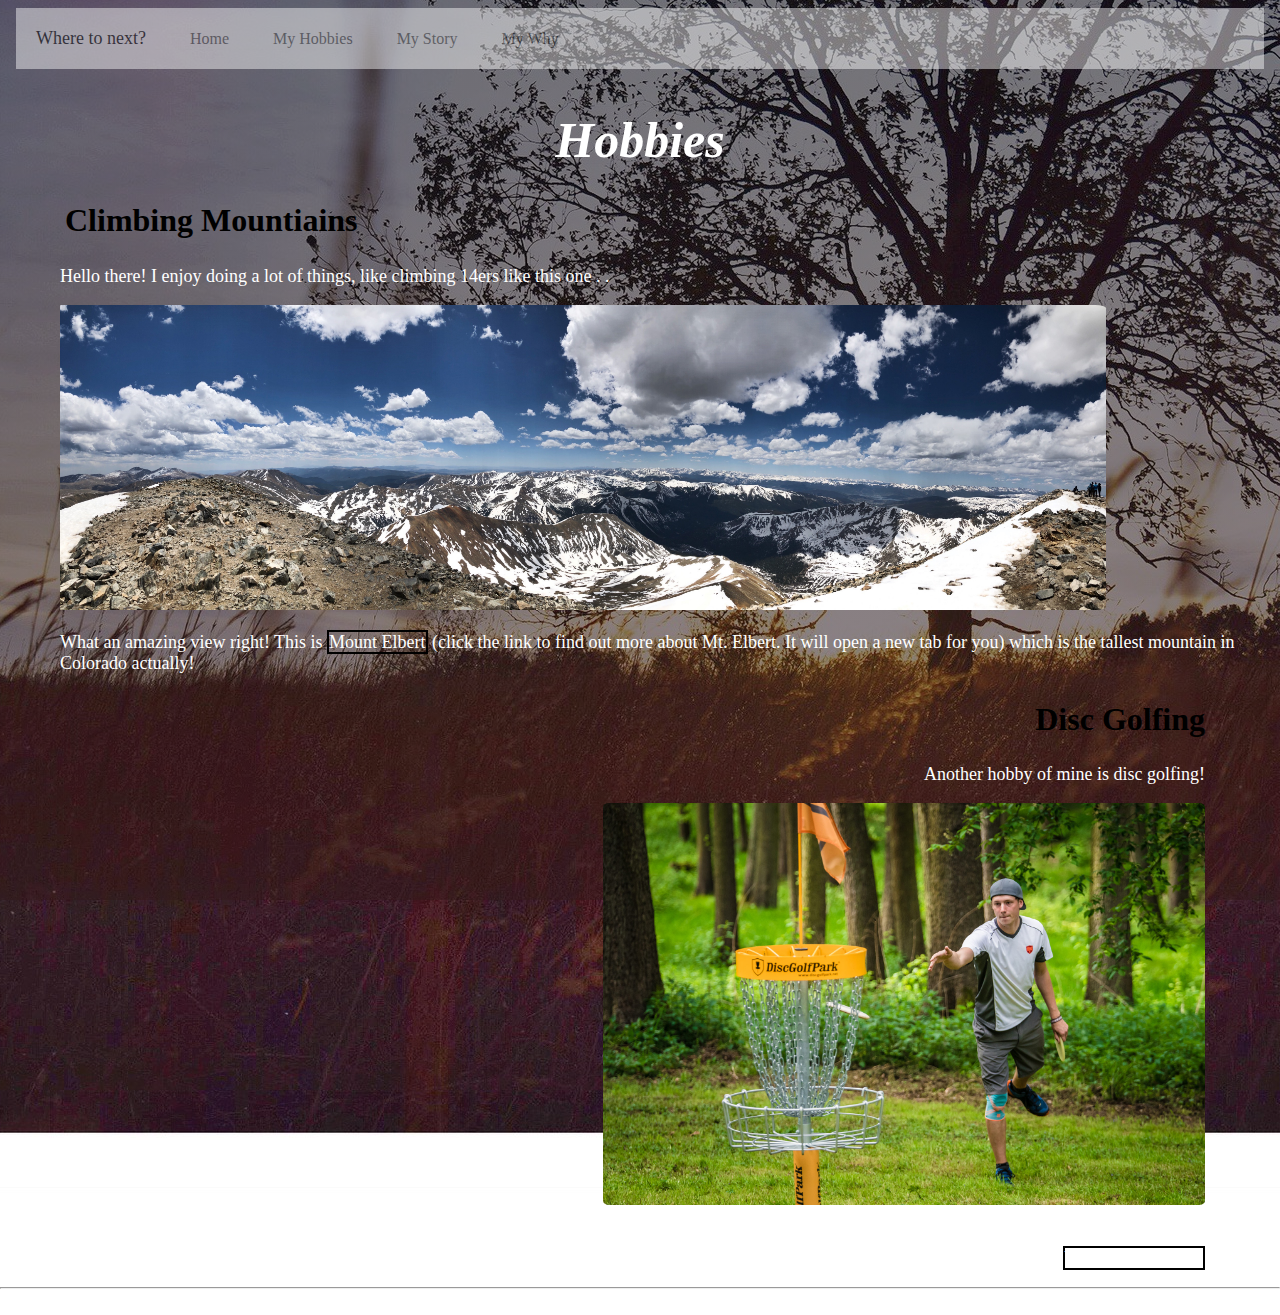
<file: hobbies.html>
<!DOCTYPE html>
<html lang="en">
<head>
    <meta charset="UTF-8">
    <meta http-equiv="X-UA-Compatible" content="IE=edge">
    <meta name="viewport" content="width=device-width, initial-scale=1.0">
    <title>My Hobbies</title>
    <link rel="stylesheet" href="css/main.css">
    <style>
        body {
            background-image: linear-gradient(rgba(0,0,0,0.5),rgba(50,25,25,0.5)),url(./images/Field&Trees.jpg);
            background-repeat: no-repeat;
            background-attachment: fixed;
            background-position: center;
        }
    </style>
</head>
<body>
    <nav>
        <ul>
            <li style="font-size: 18px">Where to next?</li>
            <li style><a href="index.html">Home</a></li>
            <li><a href="hobbies.html">My Hobbies</a></li>
            <li><a href="my_story.html">My Story</a></li>
            <li><a href="my_why.html">My Why</a></li>
        </ul>
    </nav>
    <div>
        <h1 id="hobbies-main-text">Hobbies</h1>
        <article id="hobbies-main-left">
            <h2 id="hobbies-h2">Climbing Mountiains</h2>
            <p>Hello there! I enjoy doing a lot of things, like climbing 14ers like this one . .</p>
            <img src="./images/ThatView.jpg" id="hobbies-hero-img">
            <p>What an amazing view right! This is <a href="https://en.wikipedia.org/wiki/Mount_Elbert" target="_blank" id="hobbies-main-link">Mount Elbert</a> (click the link to find
                out more about Mt. Elbert. It will open a new tab for you) which is the tallest mountain in Colorado actually!</p>
        </article>
    </div>
    <div>
        <article id="hobbies-main-right">
            <h2 id="hobbies-h2">Disc Golfing</h2>
            <p>Another hobby of mine is disc golfing! </p>
            <img src="./images/simon_putt.jpeg" id="disc-img">
            <p>I have been discing for about 5-6 years now. I have a small group of friends, about 5-6 of us <br>that go out often and sling some disc. 
                If you're not sure what it is, I've attached a link so you can learn more if you want! 
                <a href="https://www.youtube.com/watch?v=hfHnT1HilMM" target="_blank" id="disc-golf-link">What is disc golf??</a></p>
        </article>
    </div>
    <hr />
    <footer>
        <div>
            &copy It's Dak 2022 &nbsp;
        </div>
    </footer> 
</body>
</html>
</file>
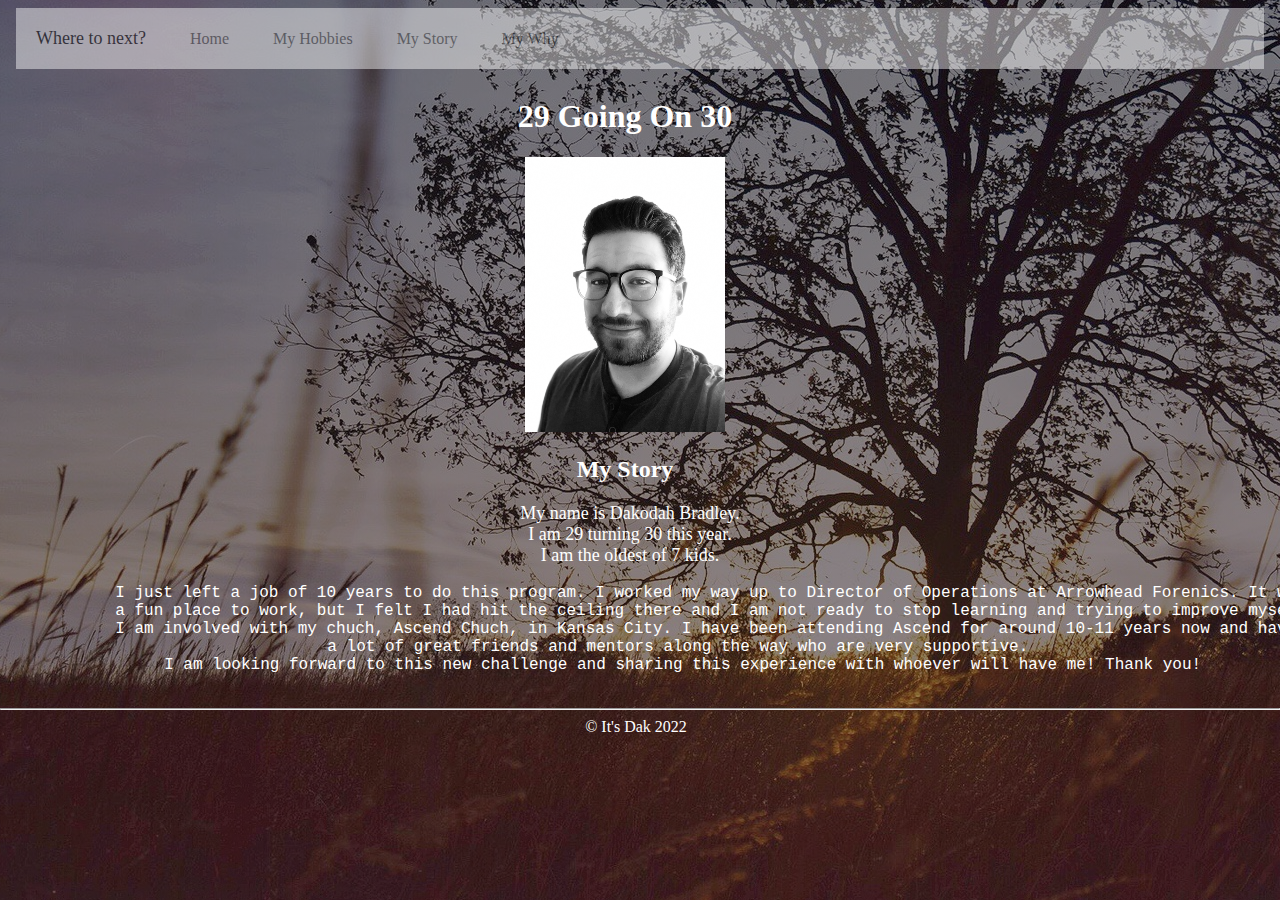
<file: my_story.html>
<!DOCTYPE html>
<html lang="en">
<head>
    <meta charset="UTF-8">
    <meta http-equiv="X-UA-Compatible" content="IE=edge">
    <meta name="viewport" content="width=device-width, initial-scale=1.0">
    <title>My Story</title>
    <link rel="stylesheet" href="css/main.css">
    <style>
        body {
            background-image: linear-gradient(rgba(0,0,0,0.5),rgba(50,25,25,0.5)),url(./images/Field&Trees.jpg);
            background-repeat: no-repeat;
            background-attachment: fixed;
            background-position: center;
        }
    </style>
</head>
<body>
    <nav>
        <ul>
            <li style="font-size: 18px">Where to next?</li>
            <li style><a href="index.html">Home</a></li>
            <li><a href="hobbies.html">My Hobbies</a></li>
            <li><a href="my_story.html">My Story</a></li>
            <li><a href="my_why.html">My Why</a></li>
        </ul>
    </nav>
    <article id="profile-details">
        <h1 id="my_story_main">29 Going On 30</h1>
        <img src="./images/me_2.jpeg" id="profile-image" alt="Picture of Me">
        <h2>My Story</h2>
        <p>My name is Dakodah Bradley. <br />I am 29 turning 30 this year.<br />I am the oldest of 7 kids.<br /></p>
        <pre style="font-size: large;">
            I just left a job of 10 years to do this program. I worked my way up to Director of Operations at Arrowhead Forenics. It was 
            a fun place to work, but I felt I had hit the ceiling there and I am not ready to stop learning and trying to improve myself. 
            I am involved with my chuch, Ascend Chuch, in Kansas City. I have been attending Ascend for around 10-11 years now and have made
            a lot of great friends and mentors along the way who are very supportive. 
            I am looking forward to this new challenge and sharing this experience with whoever will have me! Thank you!
        </pre>
    </article>
    <hr />
    <footer>
        <div>
            &copy It's Dak 2022 &nbsp;
        </div>
    </footer> 
</body>
</html>
</file>
<file: css/main.css>
body, html {
    height: 100%;
    margin: 0px;
    
}

nav li {
    display:inline-block;
    margin: 20px;

}

nav ul {
    background-color: white;
    opacity: 45%;
    margin: 0;
    list-style-type: none;
    width: 200;
    padding: 0;
}

nav {
    display: block;
    color: black;
    padding: 8px 16px;
    text-decoration: none; 
}

nav a {
    color: #555555;
    text-decoration: none;
}

nav a:hover {
    color: white;
    background-color: black;
}

#linkedin {
    text-decoration: none;
    color: white;
    border: 2px solid black;
    font-size: 25px;
}

#linkedin:hover {
    color: black;
    background-color: gray;
    font-size: 30px;
}

#email-link {
    text-decoration: none;
    color: white;
    border: 2px solid black;
    font-size: 25px;
}

#email-link:hover {
    color: black;
    background-color: gray;
    font-size: 30px;
}


#main-text {
    color: white;
    text-align: center;
    position: relative;
}

#sub-text {
    animation-duration: 6s;
    animation-name: sub-text;

}
@keyframes sub-text {
    from {
    margin-right: 90%;
}

    to {
    margin-left: 0%;
    }   
}

#profile-image {
    width: 200px;
    height: 275px;
    animation-duration: 5s;
    animation-name: profile-image;
}

@keyframes profile-image {
    from {
    margin-top: 50%;
}

    to {
    margin-bottom: 50%;
    }   
}

#profile {
    text-align: center;
}

#profile-details {
    margin-right: 30px; 
    text-align:center;
    color: white;
}

form {
    margin-top: 20px;
}

textarea, input {
    text-align: center;
    background-color: lightgray;
    border-radius: 5px;
    padding: 5px;
    margin: 5px;
}

#profile, ul {
    list-style-type: none;
    margin: 0px;
    text-decoration: none;
    

}

#contact-area {
    text-align: center;
    color: white;
    padding: 10px;
    
}

main {
    overflow: auto;
}

footer, hr {
    text-align: center;
    color: white;
    position:relative;
}

p {
    color: white;
    font-size: large;
    padding-left: 10px;
}

#hobbies-hero-img {
    width: 85%;
    border-radius: 1%;
    padding-left: 10px;
    
}
#disc-img {
    width: 50%;
    border-radius: 1%;
}

#hobbies-h2 {
    padding-left: 15px;
    color: black;
    font-size: xx-large;
}

#hobbies-main-text {
    font-size: 50px; 
    font-style: oblique;
    color: white;
    text-align: center;
}

#hobbies-main-left {
    text-align: left;
    text-decoration: none;
    padding-left: 50px;
}

#hobbies-main-link {
    text-decoration: none;
    color: white;
    border: 2px solid black;
}

#hobbies-main-link:hover {
    color: black;
    background-color: gray;
    font-size: 30px;
}

#disc-golf-link {
    text-decoration: none;
    color: white;
    border: 2px solid black;
}

#disc-golf-link:hover {
    color: black;
    background-color: gray;
    font-size: 30px;
}

#hobbies-main-right {
    text-align: right;
    padding-right: 75px;

}

#my_why_main {
    text-align: center;
    color: white;
    font-size: 550%;
    animation-duration: 5s;
    animation-name: story-main;
}

@keyframes story-main {
    from {
    margin-left: 100%;
    width: 300%;
}

50% {
    font-size: 350px;
    margin-left: 0%;
    width: 75%;
}

    to {
    margin-left: 0%;
    width: 100%;
    }   
}

#story-hero-image {
    width: 250px;
    text-align: center;
    position:relative;
}

#bureau-link {
    text-decoration: none;
    color: white;
    border: 2px solid black;
    width: 200px;
    height: 100px;   
}

#bureau-link:hover {
    border: 1px solid white;
    color: black;
    background-color: lightgray;
}

#why-reasons {
    text-align: center;
    color: white;
    font-size: 125%;
    border: 2px solid black;
    margin-left: 25px;
    animation-direction:reverse;
    animation-duration: 5s;
    animation-name: why-reasons;
}

@keyframes why-reasons {
    from {
    margin-right: 0%;
    width: 300%;
}

    to {
    margin-left: 100%;
    width: 100%;
    background-color: white;
    border: 5px solid black;
    }   
}
</file>
